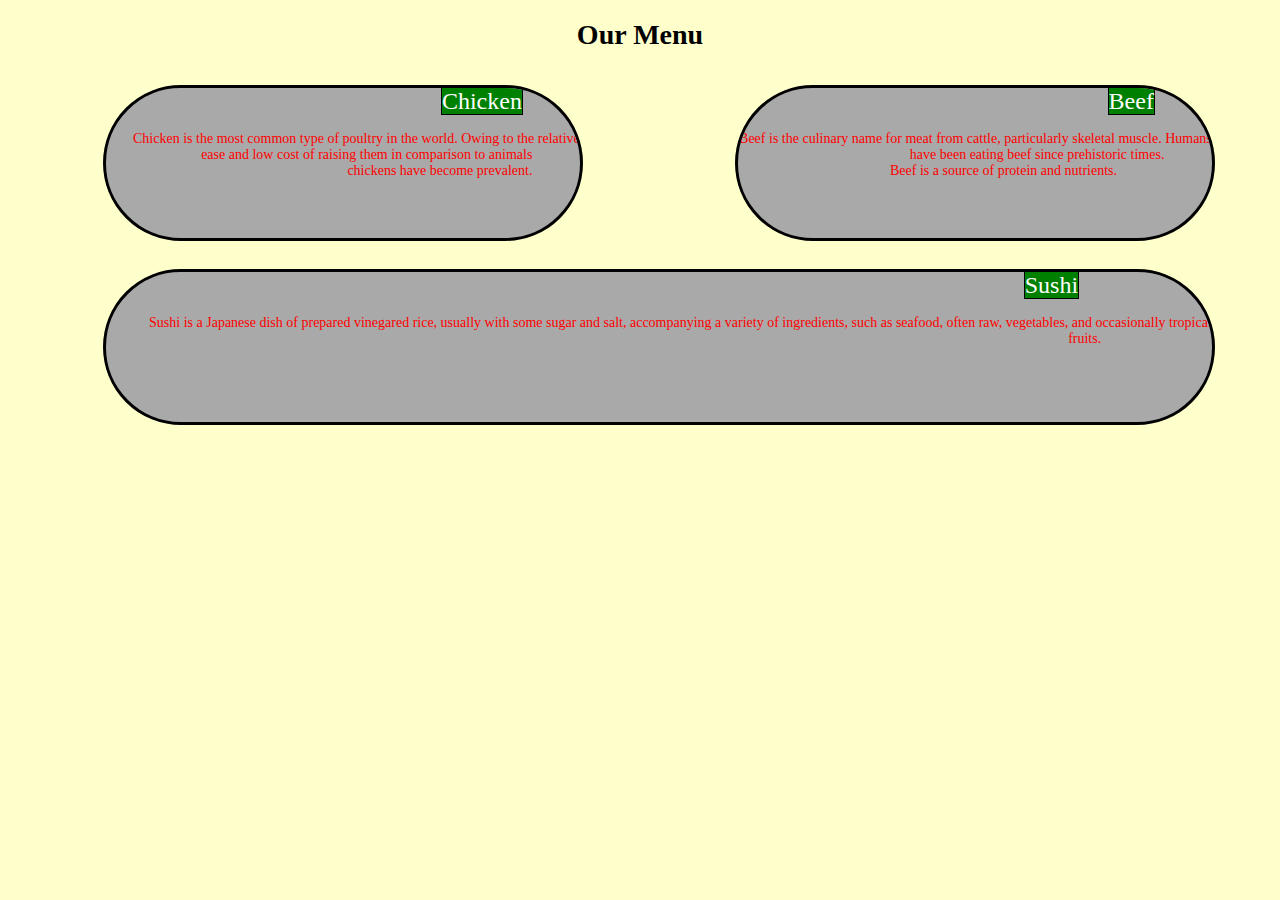
<file: module2-solution/index.html>
<!DOCTYPE html>
<html>
<head>
<meta charset="utf-8">
<meta name="viewport" content="device=width,initial-scale=1">
<link href="https://fonts.googleapis.com/css2?family=Indie+Flower&display=swap">
<link href="css/stylesheet.css" rel="stylesheet">
<title>Our Menu</title>

</head>
<body>
<h1>Our Menu</h1>
<div class="row">
  <div class="col-lg-6 col-md-6 col-xs-6"><p id="p1">
    <text class="smallBox">Chicken<br></text>
    <span id="custom"><br></span><span id="custom">Chicken is the most common type of poultry in the world. <span id="custom">Owing to the relative ease and low cost of raising them in comparison to animals</span> <span><br>chickens have become prevalent.</span>
  </p>
  </div>
  <div class="col-lg-6 col-md-6 col-xs-6"><p id="p2">
    <text class="smallBox">Beef<br></text>
    <span id="custom"><br></span><span id="custom">Beef is the culinary name for meat from cattle<span><span id="custom">, particularly skeletal muscle. Humans have been eating beef since prehistoric times.</span><span id="custom"><br>Beef is a source of protein and nutrients.</span>
  </p></div>
  <div class="col-lg-6 col-md-6 col-xs-6"><p id="p3">
    <text class="smallBox">Sushi<br></text>
<span id="custom"><br></span><span id="custom">Sushi is a Japanese dish of prepared vinegared rice, usually with some sugar and salt, accompanying a variety of ingredients, such as seafood, often raw, vegetables, and occasionally tropical fruits.</span>

  </p></div>
</div>
</body>
</html>
</file>
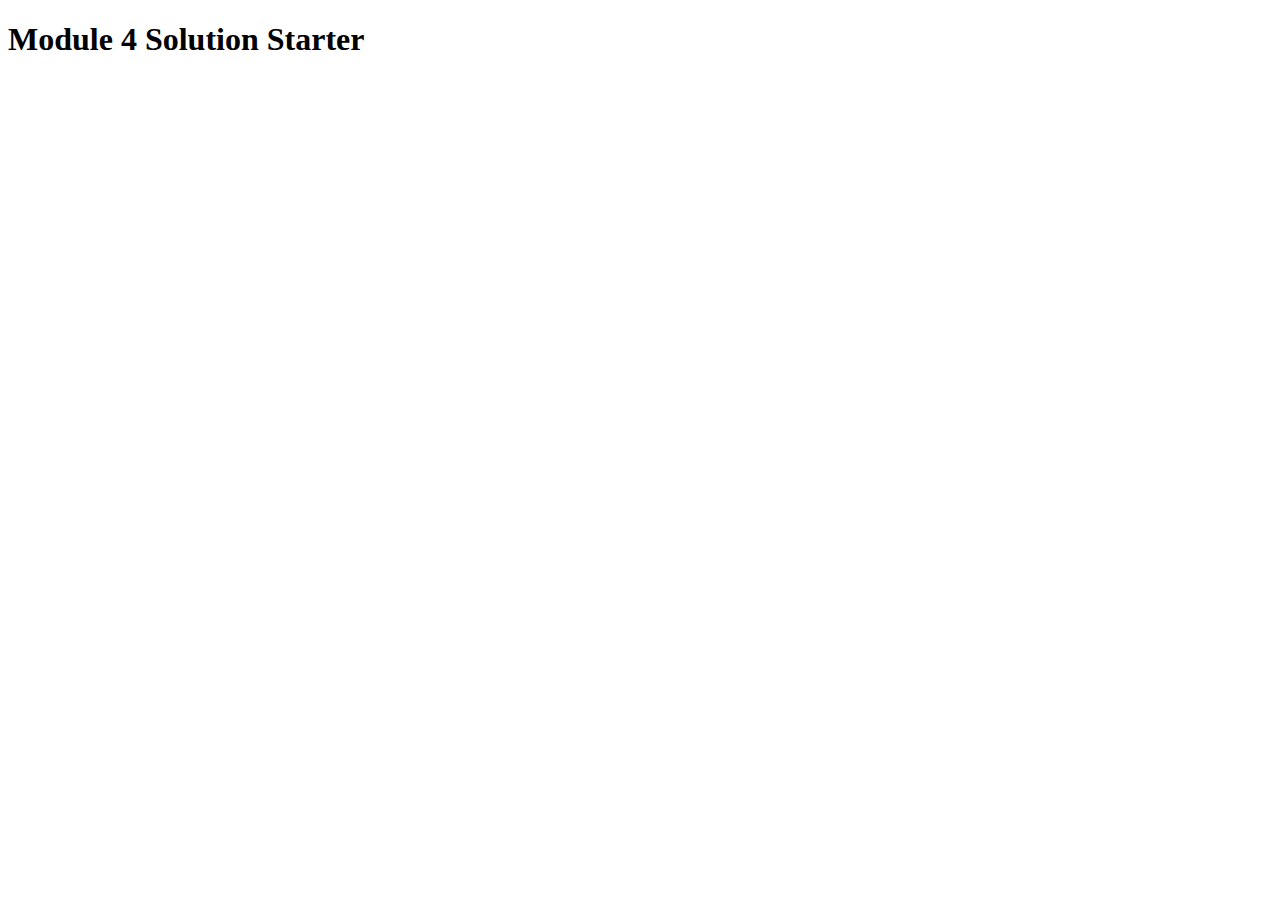
<file: module4-solution/index.html>
<!DOCTYPE html>
<html>
<head>
  <meta charset="utf-8">
  <title>Module 4 Solution Starter</title>
  <script>
    var names = []; // DO NOT REMOVE
  </script>
  <script src="SpeakHello.js"></script>
  <script src="SpeakGoodBye.js"></script>
  <script src="script.js"></script>
</head>
<body>
  <h1>Module 4 Solution Starter</h1>
</body>
</html>
</file>
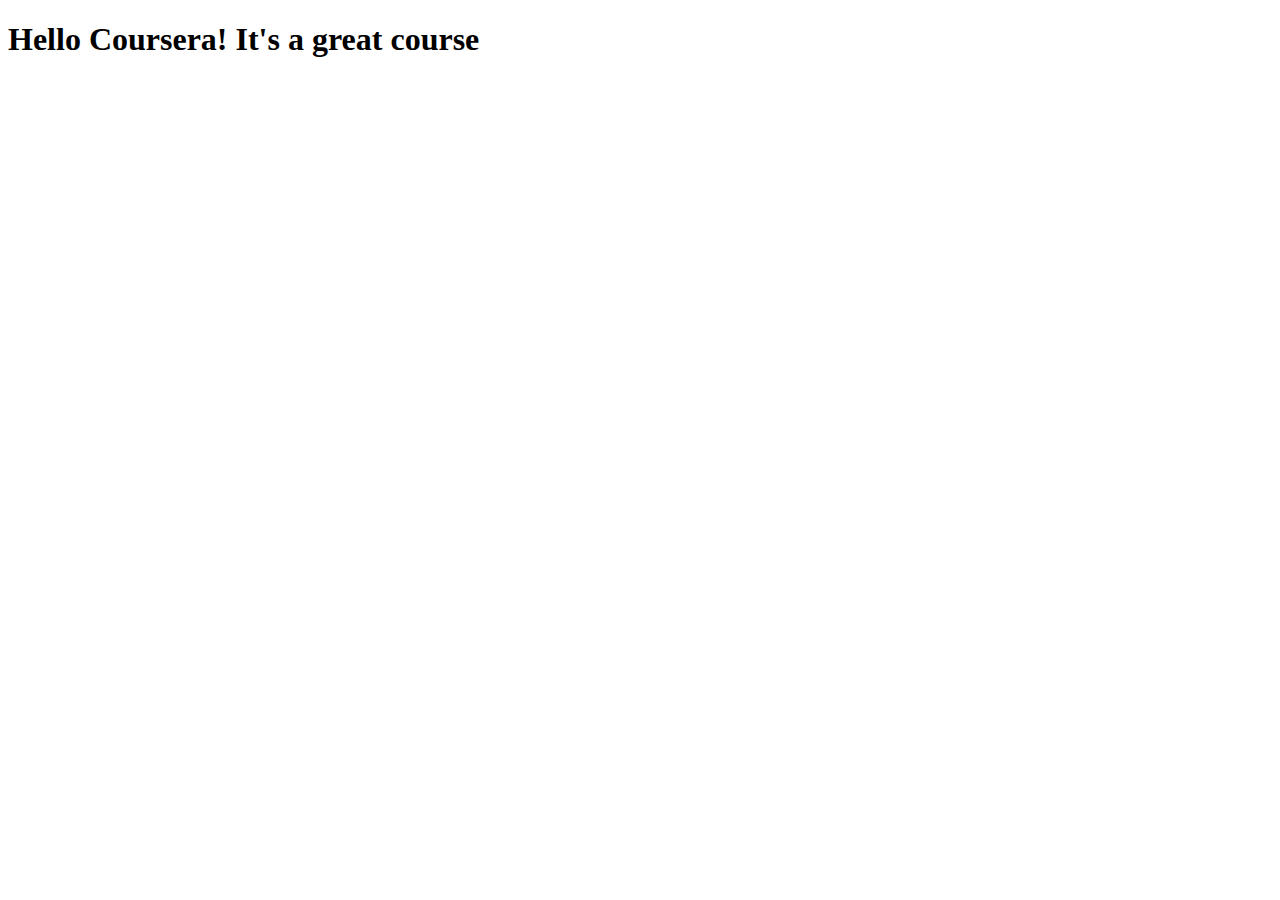
<file: site/index.html>
<!DOCTYPE html>
<html lang="en" dir="ltr">
  <head>
    <meta charset="utf-8">
    <title>Hello Coursera!</title>
  </head>
  <body>
    <h1>Hello Coursera! It's a great course</h1>
  </body>
</html>
</file>
<file: module2-solution/css/stylesheet.css>
<style>

/********** Base styles **********/
* {
  box-sizing: border-box;
}
body{
  background-color: #FFFFCC;
}
h1 {
  margin-bottom: 20px;
  text-align: center;
  font-size: 175%;
  font-family: 'Indie Flower', cursive;
}

#p1,#p2 {
  border: 3px solid black;
  background-color: #A9A9A9;
  width: 75%;
  height: 150px;
  margin-left:15%;
  border-radius: 170px;
  font-family: 'Indie Flower', cursive;
  color: white;
  overflow: auto;
  font-size:14px;
  text-align: right;
}
.smallBox{
  border:1px solid black;
  width: auto;
  height: auto;
  font-family: 'Indie Flower', cursive;
  margin-right: 12%;
  background-color: green;
  font-size: 24px;
}
#custom{
  color:red;
  margin-right:10%;
}

#p3{
  border: 3px solid black;
  background-color: #A9A9A9;
  font-family: 'Indie Flower', cursive;
  width: 75%;
  height: 150px;
  margin-left: 15%;
  color: white;
  font-size:14px;
  border-radius: 170px;
  overflow: auto;
  text-align: right;
}
/* Simple Responsive Framework. */
.row {
width: 100%;
}
/********** Large devices only **********/
@media (min-width: 1200px) {
  .col-lg-1, .col-lg-2, .col-lg-3, .col-lg-4, .col-lg-5, .col-lg-6, .col-lg-7, .col-lg-8, .col-lg-9, .col-lg-10, .col-lg-11, .col-lg-12 {
    float:left;
  }
  #p3{
    width:175%;
  }
  .col-lg-1 {
    width: 8.33%;
  }
  .col-lg-2 {
    width: 16.66%;
  }
  .col-lg-3 {
    width: 25%;
  }
  .col-lg-4 {
    width: 33.33%;
  }
  .col-lg-5 {
    width: 41.66%;
  }
  .col-lg-6 {
    width: 50%;
  }
  .col-lg-7 {
    width: 58.33%;
  }
  .col-lg-8 {
    width: 66.66%;
  }
  .col-lg-9 {
    width: 74.99%;
  }
  .col-lg-10 {
    width: 83.33%;
  }
  .col-lg-11 {
    width: 91.66%;
  }
  .col-lg-12 {
    width: 100%;
  }
}
/**********Extra Large Devices************/
@media (min-width:0px) and (max-width:949)
{
  .col-xs-1, .col-xs-2, .col-xs-3, .col-xs-4, .col-xs-5, .col-xs-6, .col-xs-7, .col-xs-8, .col-xs-9, .col-xs-10, .col-xs-11, .col-xs-12 {
    float: left;
    text-align: left;
  }
  #p3{
    margin:0;
    margin-left: 0;
  }
  .col-xs-1 {
    width: 8.33%;
  }
  .col-xs-2 {
    width: 16.66%;
  }
  .col-xs-3 {
    width: 25%;
  }
  .col-xs-4 {
    width: 33.33%;
  }
  .col-xs-5 {
    width: 41.66%;
  }
  .col-xs-6 {
    width: 50%;
  }
  .col-xs-7 {
    width: 58.33%;
  }
  .col-xs-8 {
    width: 66.66%;
  }
  .col-xs-9 {
    width: 74.99%;
  }
  .col-xs-10 {
    width: 83.33%;
  }
  .col-xs-11 {
    width: 91.66%;
  }
  .col-xs-12 {
    width: 100%;
  }
}
/********** Medium devices only **********/
@media (min-width: 950px) and (max-width: 1199px) {
  .col-md-1, .col-md-2, .col-md-3, .col-md-4, .col-md-5, .col-md-6, .col-md-7, .col-md-8, .col-md-9, .col-md-10, .col-md-11, .col-md-12 {
    float: left;
  }
  #p3{
    width:175%;
  }
  .col-md-1 {
    width: 8.33%;
  }
  .col-md-2 {
    width: 16.66%;
  }
  .col-md-3 {
    width: 25%;
  }
  .col-md-4 {
    width: 33.33%;
  }
  .col-md-5 {
    width: 41.66%;
  }
  .col-md-6 {
    width: 50%;
  }
  .col-md-7 {
    width: 58.33%;
  }
  .col-md-8 {
    width: 66.66%;
  }
  .col-md-9 {
    width: 74.99%;
  }
  .col-md-10 {
    width: 83.33%;
  }
  .col-md-11 {
    width: 91.66%;
  }
  .col-md-12 {
    width: 100%;
  }
}

</style>
</file>
